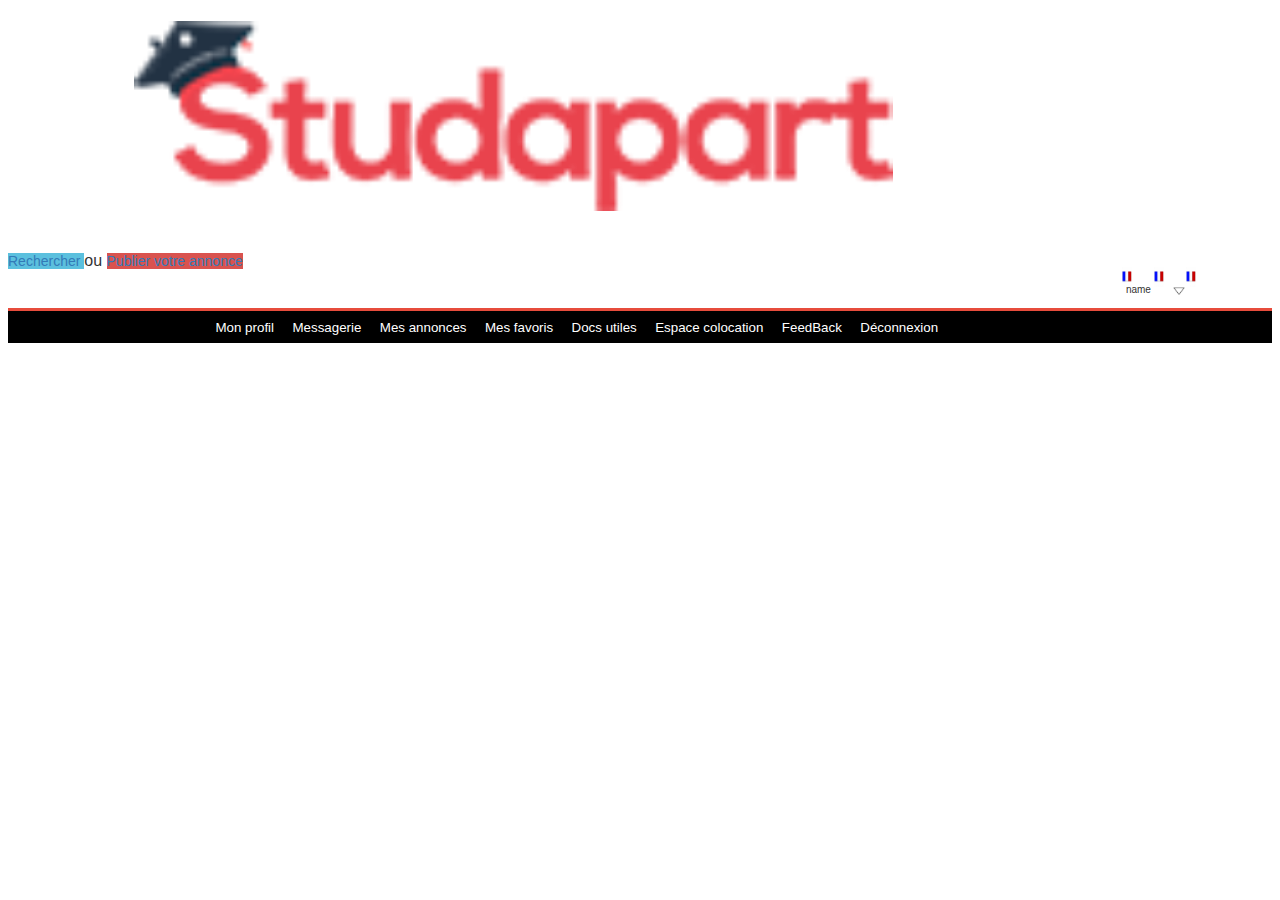
<file: test.html>
<!DOCTYPE html>

<html>

    <head>

        <meta charset="utf-8" />

  <link rel="stylesheet" href="testDev.css"  />

        <title>Studapart</title>

    </head>




    <body>





<div class="wrapper">

<header>


<div>
<h1> <img src="logo.png" style="height:95%; padding-bottom: 20px;"> </h1>




<a href="#">
<span class="button" style="background-color:#5BC0DE;">


Rechercher

</span> <!-- end button -->
</a>

ou

<a href="#">
<span class="button" style="background-color: #D9534F;">

 Publier votre annonce


</span> <!-- end button -->


 <nav class="menu">
                        <ul>
                            <li> <a href="#"> <img src="fr.jpg"  style="height: 20px;"/> </a></li>
                            <li><a href="#"><img src="fr.jpg"  style="height: 20px;"/> </a></li>
                            <li><a href="#"><img src="fr.jpg"  style="height: 20px;"/>  </a></li>
<li style="font-size: 10px;"> <span style=" position: relative;bottom: 10px;"> name <img src="arrows.png"  style="width: 15%" /></span> </li>

                        </ul>
   </nav>





           <nav class="menu2" style="background-color: black;">
                        <ul>
                            <li> <a href="#"> <input class="boutonmenu" type="submit" value="Mon profil" /> </a></li>
                            <li><a href="#"> <input class="boutonmenu" type="submit" value="Messagerie" /> </a></li>
                            <li><a href="#"><input class="boutonmenu" type="submit" value="Mes annonces" />  </a></li>
       <li><a href="#"><input class="boutonmenu" type="submit" value="Mes favoris" />  </a></li>
       <li><a href="#"><input class="boutonmenu" type="submit" value="Docs utiles" />  </a></li>
       <li><a href="#"><input class="boutonmenu" type="submit" value="Espace colocation" />  </a></li>
       <li><a href="#"><input class="boutonmenu" type="submit" value="FeedBack" />  </a></li>
       <li><a href="#"><input class="boutonmenu" type="submit" value="Déconnexion" />  </a></li>


                        </ul>
                </nav>

</div> 






</nav>




</header>










</div> <!--end wrapper -->

















 </body>

</html>
</file>
<file: testDev.css>
/*----------- ELEMENTS ---------*/

body{
    font-family: "Roboto",sans-serif;
    color: #333;
}


img{
    vertical-align: middle;
    width: 60%;
    padding-left: 10%;


}

    .thumbnail > img {
    margin-right: auto;
    margin-left: auto;
    height: 40%;
    padding: 0px;
}

a {
    color: #337AB7;
    text-decoration: none;
    font-size: 14px;
}

.titre
{

    background-color: #FFF;
    border: 5px solid white;
    margin-top: -20px;

}

.img-circle {
    width: 19%;
    height: 15%;
    border-radius: 5px;
    position: relative;
    bottom: 65px;
    left: 50px;
    font-size: 0.8em;
    text-align: center;
    background-color: rgba(0, 0, 0, 0.5);
    padding: 5px 5px 4px;
    color: #FFF;
}

.text-center{
text-align: center;
}


.description{
font-size: 10px;
}
/*-----MENU --------*/



ul{
    margin: 0;
    padding: 0;
}


.menu {
    /*width: 550px;*/
    float: right;
    padding-top: 20px;
}

.menu ul{
    margin-top: -20px;
    padding-left: 5%;
    font-size: 8px;
    text-align: center;
}

.menu li{
    display: inline-block;
    padding: 0 0;
	
}

.menu li a {
    text-transform: none;
    text-decoration: none;
    color: white;
    display: block;	
    padding: 5px ;
    margin: 0 0;
    text-align: center;
}


#photoMarg{
margin-top: -180px;
}
#photoMarg2{
margin-top: -180px;
}



.boutonmenu{
    color: white;
    background-color:black;
    border: 1px ridge #000;
    cursor: pointer;
}

.menu2 {
    /*width: 550px;*/
    float: left;	
    width: 100%;
    border-top: 3px solid #E74C3C;
}

.menu2 ul{
    text-align: center;
    padding-top: 0.5%;
    padding-bottom: 0.5%;
    margin-left: -10%;
}

.menu2 li{
    display: inline-block;
    padding: 0 0;
    border-color: black;	
}

.menu2 li a {
    text-transform: none;
    text-decoration: none;
    color: white;
    display: block;
    margin: 0 0;
    text-align: center;
}

section > .barmenu{
    background-color: black;
}

.btn {
    display: inline-block;
    padding: 6px 12px;
    margin-bottom: 0px;
    font-size: 14px;
    font-weight: 400;
    line-height: 1.42857;
    text-align: center;
    white-space: nowrap;
    vertical-align: middle;
    cursor: pointer;
    -moz-user-select: none;
    background-image: none;
    border: 1px solid transparent;
    border-radius: 4px;
}


/*-----------FORMULAIRE------------*/

.input-group .form-control:last-child, .input-group-addon:last-child, .input-group-btn:first-child > .btn-group:not(:first-child) > .btn, .input-group-btn:first-child > .btn:not(:first-child), .input-group-btn:last-child > .btn, .input-group-btn:last-child > .btn-group > .btn, .input-group-btn:last-child > .dropdown-toggle {
    border-top-left-radius: 0px;
    border-bottom-left-radius: 0px;
    height: 100%;
}

.input-group .form-control:not(:first-child):not(:last-child), .input-group-addon:not(:first-child):not(:last-child), .input-group-btn:not(:first-child):not(:last-child) {
    border-radius: 0px;
    height: 100%;
}


label {
    display: inline-block;
    max-width: 100%;
    font-weight: 700;
    text-align: center;
    
    font-size: 14px;
float: left;
}

.input-group-addon:first-child {
    border-right: 0px none;
    height: 100%;
}

.input-group {
    position: relative;
    display: table;
    border-collapse: separate;
    padding: 12px 12px 12px 12px;
}

.panel-body{
     margin-left: -20px;
     margin-right: -20px;
}


.panel {
    margin-bottom: 1px;
    background-color: #FFF;
    border: 1px solid transparent;
    border-radius: 4px;
    box-shadow: 0px 1px 1px rgba(0, 0, 0, 0.05);
    margin-left: -20px;
    margin-right: -20px;
}

.input-group .form-control:last-child{
font-size: 80%;
}

.duration {
    border-radius: 5px;
    position: relative;
    bottom: 190px;
    left: 10px;
    font-size: 0.8em;
    text-align: center;
    background-color: rgba(0, 0, 0, 0.5);
    padding: 5px 5px 4px;
    color: #FFF;
}

.duration2 {
border-radius: 5px;
position: relative;
bottom: 100px;
font-size: 0.8em;
text-align: center;
padding: 5px 5px 4px;
left: 225px;
background: transparent none repeat scroll 0% 0%;
color: #000;

}



.carousel-caption {
    right: 20%;
    left: 20%;
    padding-bottom: 280px;
    font-weight: 700;
    font-size: 18px;
    color: white;
text-shadow: 1px 1px 1px white;
}



/*----------------------------SUPPORTS MEDIAS ----------------------*/



/*-----------tablettes ------*/


@media screen and (max-width: 992px) {


#font{
    font-size: 8px;
}


.button {
    margin-bottom: 0px;
    font-size: 0.5em;
    color: #FFF;
    padding: 0.5% 1%;
}

.boutonmenu {
    color: #FFF;
    background-color: #000;
    border: 1px solid #000;
    cursor: pointer;
    font-size: 8px;
}

ul {
    margin: 0px;
    padding-left: 30px;
}

.carousel-caption {
    position: absolute;
    right: 15%;
    top: 0px;
    left: 15%;
    z-index: 10;
    padding-top: 20px;
    padding-bottom: 20px;
    color: #FFF;
    text-align: center;
    text-shadow: 0px 1px 2px rgba(0, 0, 0, 0.6);
    font-size: 8px;
}

.duration {
    border-radius: 5px;
    position: relative;
    bottom:125px;
    left: 10px;
    font-size: 8px;
    text-align: center;
    background-color: rgba(0, 0, 0, 0.5);
    padding: 5px 5px 4px;
    color: #FFF;
}

article > h6 {
    font-size: 7px;
}

.col-sm-10, .col-xs-10 {
    margin-left: 30%;
}

.input-group .form-control:last-child, .input-group-addon:last-child, .input-group-btn:first-child > .btn-group:not(:first-child) > .btn, .input-group-btn:first-child > .btn:not(:first-child), .input-group-btn:last-child > .btn, .input-group-btn:last-child > .btn-group > .btn, .input-group-btn:last-child > .dropdown-toggle {
    border-top-left-radius: 0px;
    border-bottom-left-radius: 0px;
    font-size: 8px;
}

label{
    font-size: 8px;
}


}




/*-----------desktop(992min) ------*/



@media screen and (min-width: 992px)
 {



.duration2 {
    position: relative;
    bottom: 60px;
    left: 120px;
}
}


/*-----------desktop(992min) ------*/



@media screen and (max-width: 992px)
 {

.menu li {
    display: inline-block;
    padding: 0px;
    font-size: 9px;
}

.duration2 {
    position: relative;
    bottom: 55px;
    left: 120px;
}

.carousel-caption {
    right: 20%;
    left: 20%;
    padding-bottom: 630px;
}

#photoMarg{
margin-top: -120px;
}
#photoMarg2{
margin-top: -120px;
}

}









/*-----------ecran larges(1200min) ------*/


@media screen and (min-width: 1200px)
{


.img-circle {
    width: 19%;
    height: 15%;
    border-radius: 5px;
    position: relative;
    bottom: 65px;
    left: 50px;
    font-size: 0.8em;
    text-align: center;
    background-color: rgba(0, 0, 0, 0.5);
    padding: 5px 5px 4px;
    color: #FFF;
}
.duration2 {
    position: relative;
    bottom: 80px;
    left: 220px;
}
.carousel-caption {
    right: 20%;
    left: 20%;
    padding-bottom: 30px;
    padding-bottom: 400px;
}


}






/*-----------Ecrans larges (1700min) ------*/
@media screen and (min-width: 1700px)
{



.duration2 {
    position: relative;
    bottom: 90px;
    left: 310px;
}
.carousel-caption {
    right: 20%;
    left: 20%;
    padding-bottom: 30px;
    padding-bottom: 600px;
}

}







/*-----------smarthpones ------*/


@media screen and (max-width: 768px) {

img{
    vertical-align: middle;
    width: 200%;
}
.boutonmenu {
    color: #FFF;
    background-color: #000;
    border: 1px solid #000;
    cursor: pointer;
    font-size: 6px;
}
.menu li {
    display: inline-block;
    padding: 0px;
    font-size: 7px;
}

.description{
font-size: 5px;
}

.carousel-caption {
    right: 20%;
    left: 20%;
    padding-bottom: 230px;
}

#photoMarg{
margin-top: -50px;
}

#photoMarg2{
margin-top: -50px;
}

.img-circle {
    width: 19%;
    height: 15%;
    border-radius: 5px;
    position: relative;
    bottom: 35px;
    left: 20px;
    font-size: 0.8em;
    text-align: center;
    background-color: rgba(0, 0, 0, 0.5);
    padding: 5px 5px 4px;
    color: #FFF;
}
}
</file>
